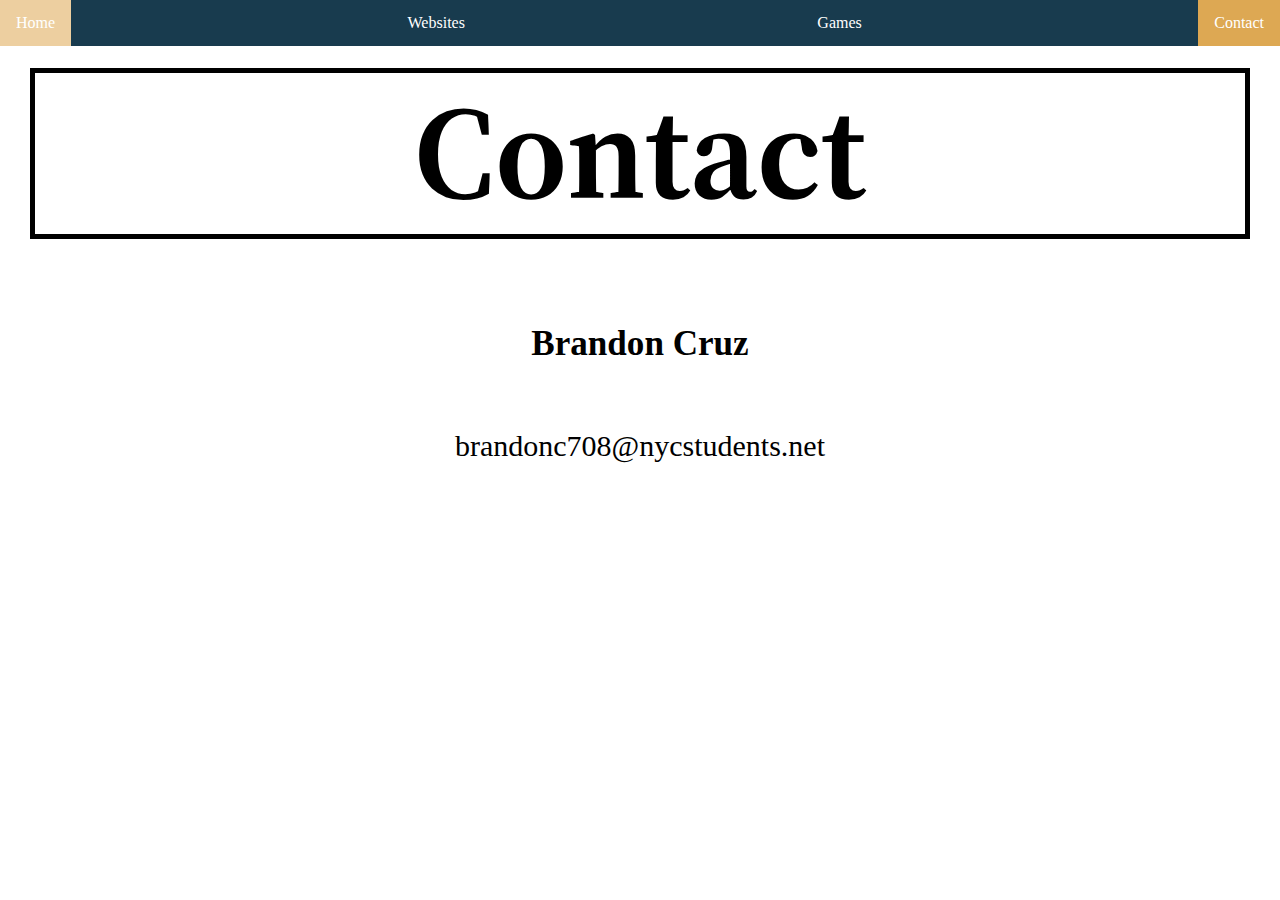
<file: contact.html>
<!DOCTYPE html>
<html>
  <head>
    <meta charset="utf-8" />
    <title>Final Project</title>
    <link href="style.css" rel="stylesheet" type="text/css" />
    <style>
      /* Styling Only Related To THIS Page */
      h1 {
        font-family: "Chiron Sung HK", serif;
        text-align: center;
        margin: 30px;
        border: 5px solid black;
        padding: 10px 100px 10px 100px;
        font-size: 120px;
      }
      #contact-page {
        display: flex;
        justify-content: space-around;
        align-items: center;
        flex-direction: column;
        font-size: 30px;
        margin-top: 50px;
      }
    </style>
  </head>
  <body>
    <!-- ⬆⬆⬆⬆ Nav Bar -->
     <ul class="nav">
      <li><a href="index.html">Home</a></li>

      <li><a href="websites.html">Websites</a></li>
      <!-- Formerly About Me-->

      <li><a href="games.html">Games</a></li>
      <!-- Formerly Art-->

      <li><a class="active" href="contact.html">Contact</a></li>
      <!-- Formerly Resume-->
    </ul>

    <!-- ⬇⬇⬇⬇⬇⬇ Main Page Content -->
    <h1>Contact</h1>
    <div id="contact-page">

    <h3>Brandon Cruz</h3>
    <p>brandonc708@nycstudents.net</p>

    </div>

  </body>
</html>
</file>
<file: style.css>
/* Styling Only Related To ALL Pages */

@import url('https://fonts.googleapis.com/css2?family=Chiron+Sung+HK:ital,wght@0,200..900;1,200..900&display=swap');

body {
  padding-top: 30px;
  margin-left: 0px;
  margin-right: 0px;
}
/* ⬆⬆⬆⬆ Nav Bar Styling 
~~~~~ Taken From: 
https://www.w3schools.com/css/css_navbar_horizontal.asp */
ul.nav {
  list-style-type: none;
  margin: 0;
  padding: 0;
  overflow: hidden;
  background-color: rgb(24, 59, 78);
  position: fixed;
  top: 0;
  width: 100%;
  z-index: 999;
  display: flex;
  justify-content: space-between;
}

ul.nav li {
  float: left;
}

ul.nav li a {
  display: block;
  color: white;
  text-align: center;
  padding: 14px 16px;
  text-decoration: none;
}

ul.nav li a:hover:not(.active) {
  background-color: rgb(237, 207, 160);
}

ul.nav .active {
  background-color: rgb(221, 168, 83);
}
</file>
